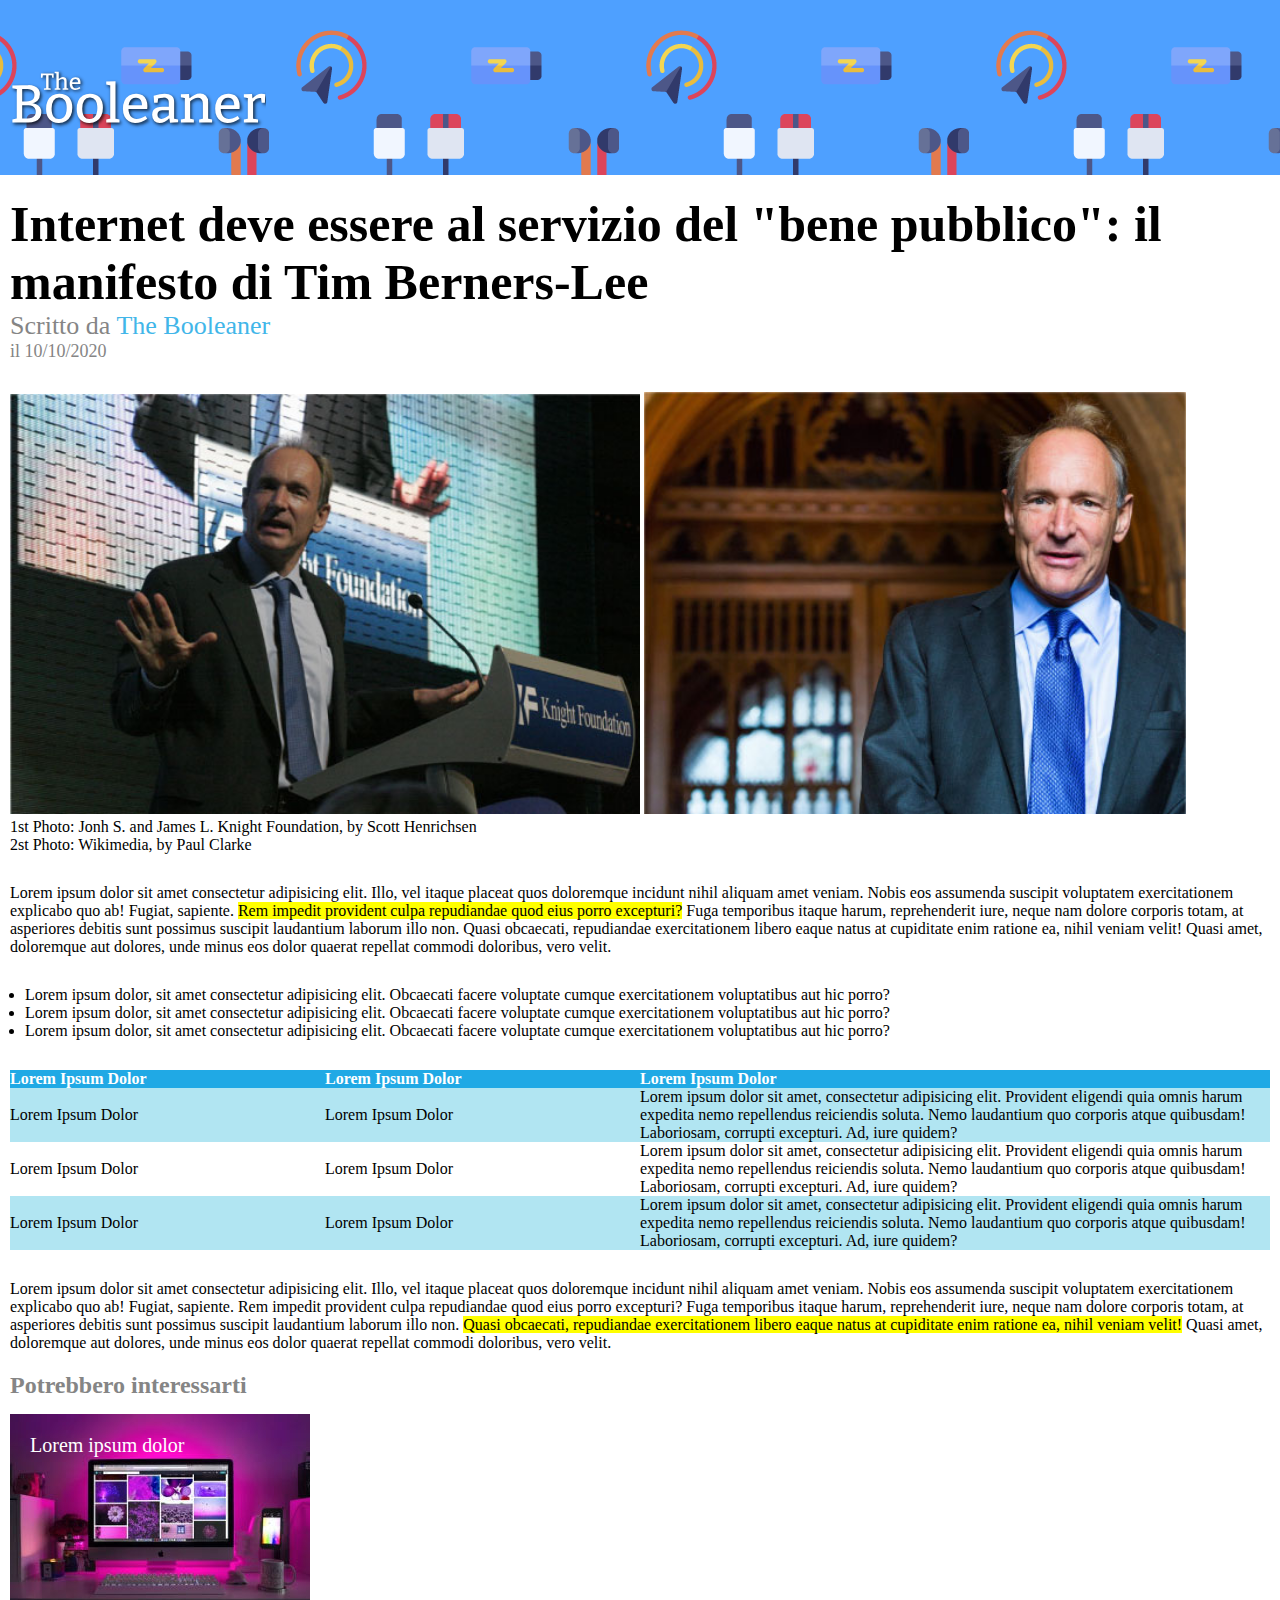
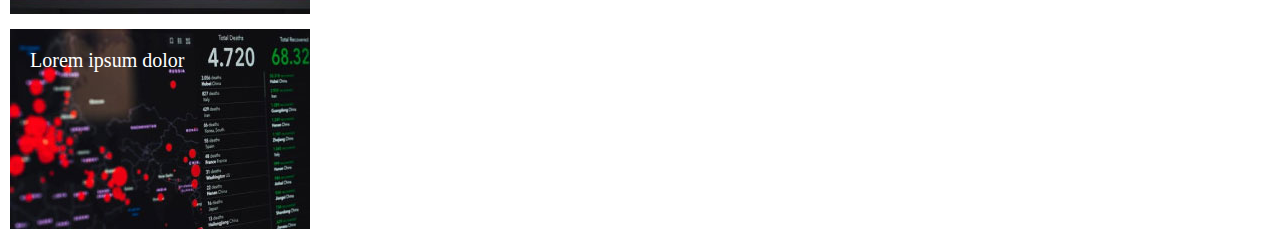
<file: index.html>
<!DOCTYPE html>
<html lang="en">
  <head>
    <meta charset="UTF-8">
    <meta name="viewport" content="width=device-width, initial-scale=1.0">
    <title>The Booleaner</title>
    <link rel="stylesheet" href="style.css">
  </head>
  <body>
    <!-- header della pagina -->
    <header>
      <img src="img/logo.svg" alt="Journal Name">
    </header>
    <!-- inizio main -->
    <main>
        <!-- titolo principale  -->
        <h1>Internet deve essere al servizio del "bene pubblico": il manifesto di Tim Berners-Lee</h1>
        <!-- autore e data -->
        <div class="article-writer">Scritto da <span>The Booleaner</span></div>
        <div class="pubblishing-date">il 10/10/2020</div>
        <!-- immagini principali -->
        <div class="heading-images">
          <img src="img/tim-1.jpg" alt="Tim Berners-Lee foto 1" id="first-photo">
          <img src="img/tim-2.jpg" alt="Tim Berners-Lee foto 2" id="second-photo">
        </div>
        <!-- didascalie immagini -->
        <div>1st Photo: Jonh S. and James L. Knight Foundation, by Scott Henrichsen</div>
        <div>2st Photo: Wikimedia, by Paul Clarke</div>
        <!-- primo paragrafo -->
        <p class="first-paragraph">
          Lorem ipsum dolor sit amet consectetur adipisicing elit. Illo, vel itaque placeat quos doloremque incidunt nihil aliquam amet veniam. Nobis eos assumenda suscipit voluptatem exercitationem explicabo quo ab! Fugiat, sapiente.
          <span>Rem impedit provident culpa repudiandae quod eius porro excepturi?</span>
          Fuga temporibus itaque harum, reprehenderit iure, neque nam dolore corporis totam, at asperiores debitis sunt possimus suscipit laudantium laborum illo non.
          Quasi obcaecati, repudiandae exercitationem libero eaque natus at cupiditate enim ratione ea, nihil veniam velit! Quasi amet, doloremque aut dolores, unde minus eos dolor quaerat repellat commodi doloribus, vero velit.
        </p>
        <!-- lista non ordinata -->
        <ul>
          <li>Lorem ipsum dolor, sit amet consectetur adipisicing elit. Obcaecati facere voluptate cumque exercitationem voluptatibus aut hic porro? 
          </li>
          <li>Lorem ipsum dolor, sit amet consectetur adipisicing elit. Obcaecati facere voluptate cumque exercitationem voluptatibus aut hic porro? 
          </li>
          <li>Lorem ipsum dolor, sit amet consectetur adipisicing elit. Obcaecati facere voluptate cumque exercitationem voluptatibus aut hic porro? 
          </li>
        </ul>
        <!-- tabella -->
        <table>
          <thead>
            <tr class="riga-header">
              <th class="prima-colonna">Lorem Ipsum Dolor</th>
              <th class="seconda-colonna">Lorem Ipsum Dolor</th>
              <th class="terza-colonna">Lorem Ipsum Dolor</th>
            </tr>
          </thead>
          <tbody>
            <tr class="riga-prima">
              <td class="prima-colonna">Lorem Ipsum Dolor</td>
              <td class="seconda-colonna">Lorem Ipsum Dolor</td>
              <td class="terza-colonna">
                Lorem ipsum dolor sit amet, consectetur adipisicing elit. Provident eligendi quia omnis harum expedita nemo repellendus reiciendis soluta. Nemo laudantium quo corporis atque quibusdam! Laboriosam, corrupti excepturi. Ad, iure quidem?
              </td> 
            </tr>
            <tr class="riga-seconda">
              <td class="prima-colonna">Lorem Ipsum Dolor</td>
              <td class="seconda-colonna">Lorem Ipsum Dolor</td>
              <td class="terza-colonna">
                Lorem ipsum dolor sit amet, consectetur adipisicing elit. Provident eligendi quia omnis harum expedita nemo repellendus reiciendis soluta. Nemo laudantium quo corporis atque quibusdam! Laboriosam, corrupti excepturi. Ad, iure quidem?
              </td> 
            </tr>
            <tr class="riga-terza">
              <td class="prima-colonna">Lorem Ipsum Dolor</td>
              <td class="seconda-colonna">Lorem Ipsum Dolor</td>
              <td class="terza-colonna">
                Lorem ipsum dolor sit amet, consectetur adipisicing elit. Provident eligendi quia omnis harum expedita nemo repellendus reiciendis soluta. Nemo laudantium quo corporis atque quibusdam! Laboriosam, corrupti excepturi. Ad, iure quidem?
              </td> 
            </tr>
          </tbody>
        </table>
        <!-- secondo paragrafo -->
        <p class="second-paragraph">
          Lorem ipsum dolor sit amet consectetur adipisicing elit. Illo, vel itaque placeat quos doloremque incidunt nihil aliquam amet veniam. Nobis eos assumenda suscipit voluptatem exercitationem explicabo quo ab! Fugiat, sapiente.
          Rem impedit provident culpa repudiandae quod eius porro excepturi?
          Fuga temporibus itaque harum, reprehenderit iure, neque nam dolore corporis totam, at asperiores debitis sunt possimus suscipit laudantium laborum illo non.
          <span>Quasi obcaecati, repudiandae exercitationem libero eaque natus at cupiditate enim ratione ea, nihil veniam velit!</span> 
          Quasi amet, doloremque aut dolores, unde minus eos dolor quaerat repellat commodi doloribus, vero velit.
        </p>
    </main>
    <!-- inizio footer -->
    <footer>
      <!-- titolo footer -->
      <div class="footer-title">Potrebbero interessarti</div>
      <!-- immagini del footer -->
      <div class="monitor">
        <div>Lorem ipsum dolor</div>
      </div>
      <div class="graph">
        <div>Lorem ipsum dolor</div>
      </div>
    </footer>
  </body>
</html>
</file>
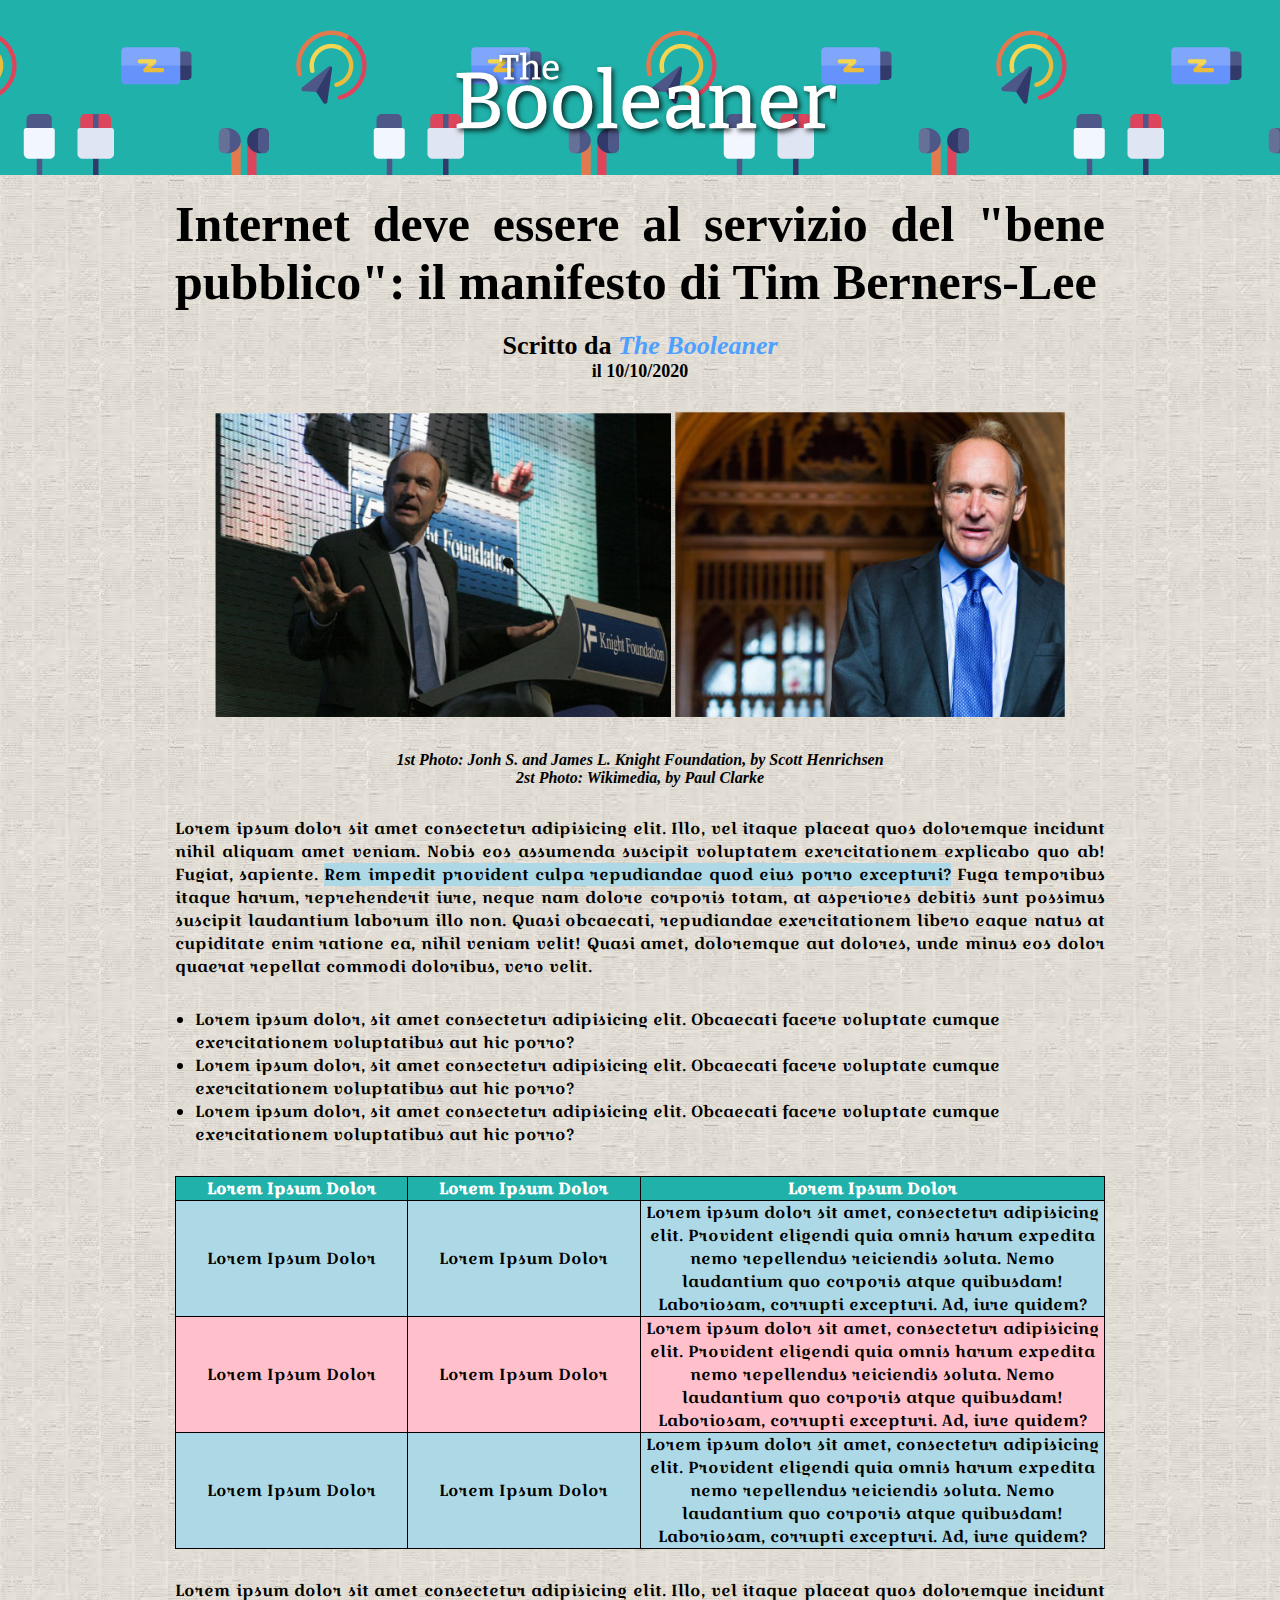
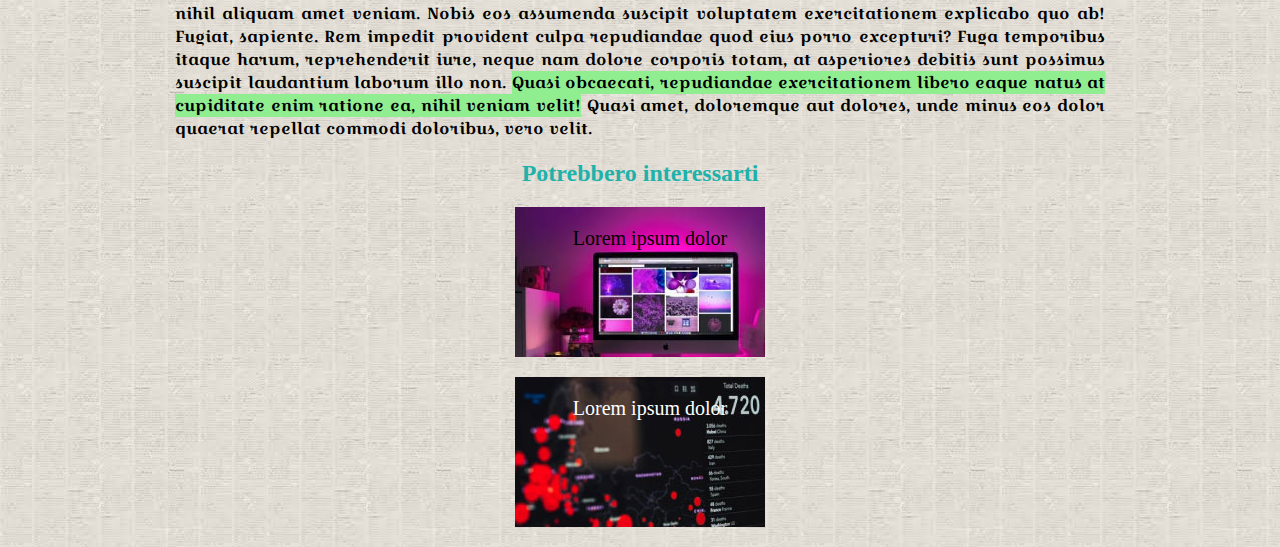
<file: Bonus/index-bonus.html>
<!DOCTYPE html>
<html lang="en">
  <head>
    <meta charset="UTF-8">
    <meta name="viewport" content="width=device-width, initial-scale=1.0">
    <title>The Booleaner</title>
    <link rel="stylesheet" href="style-bonus.css">
    <link rel="preconnect" href="https://fonts.googleapis.com">
    <link rel="preconnect" href="https://fonts.gstatic.com" crossorigin>
    <link href="https://fonts.googleapis.com/css2?family=Croissant+One&family=Roboto:wght@300&display=swap" rel="stylesheet">
  </head>
  <body>
    <!-- header della pagina -->
    <header>
      <img src="../img/logo.svg" alt="Journal Name">
    </header>
    <div class="contenitore">
    <!-- inizio main -->
    <main>
        <!-- titolo principale  -->
        <h1>Internet deve essere al servizio del "bene pubblico": il manifesto di Tim Berners-Lee</h1>
        <!-- autore e data -->
        <div class="article-writer">Scritto da <span>The Booleaner</span></div>
        <div class="pubblishing-date">il 10/10/2020</div>
        <!-- immagini principali -->
        <div class="heading-images">
          <img src="../img/tim-1.jpg" alt="Tim Berners-Lee foto 1" id="first-photo">
          <img src="../img/tim-2.jpg" alt="Tim Berners-Lee foto 2" id="second-photo">
        </div>
        <!-- didascalie immagini -->
        <div class="didascalia">1st Photo: Jonh S. and James L. Knight Foundation, by Scott Henrichsen</div>
        <div class="didascalia">2st Photo: Wikimedia, by Paul Clarke</div>
        <!-- primo paragrafo -->
        <p class="first-paragraph">
          Lorem ipsum dolor sit amet consectetur adipisicing elit. Illo, vel itaque placeat quos doloremque incidunt nihil aliquam amet veniam. Nobis eos assumenda suscipit voluptatem exercitationem explicabo quo ab! Fugiat, sapiente.
          <span>Rem impedit provident culpa repudiandae quod eius porro excepturi?</span>
          Fuga temporibus itaque harum, reprehenderit iure, neque nam dolore corporis totam, at asperiores debitis sunt possimus suscipit laudantium laborum illo non.
          Quasi obcaecati, repudiandae exercitationem libero eaque natus at cupiditate enim ratione ea, nihil veniam velit! Quasi amet, doloremque aut dolores, unde minus eos dolor quaerat repellat commodi doloribus, vero velit.
        </p>
        <!-- lista non ordinata -->
        <ul>
          <li>Lorem ipsum dolor, sit amet consectetur adipisicing elit. Obcaecati facere voluptate cumque exercitationem voluptatibus aut hic porro? 
          </li>
          <li>Lorem ipsum dolor, sit amet consectetur adipisicing elit. Obcaecati facere voluptate cumque exercitationem voluptatibus aut hic porro? 
          </li>
          <li>Lorem ipsum dolor, sit amet consectetur adipisicing elit. Obcaecati facere voluptate cumque exercitationem voluptatibus aut hic porro? 
          </li>
        </ul>
        <!-- tabella -->
        <table>
          <thead>
            <tr class="riga-header">
              <th class="prima-colonna">Lorem Ipsum Dolor</th>
              <th class="seconda-colonna">Lorem Ipsum Dolor</th>
              <th class="terza-colonna">Lorem Ipsum Dolor</th>
            </tr>
          </thead>
          <tbody>
            <tr class="riga-prima">
              <td class="prima-colonna">Lorem Ipsum Dolor</td>
              <td class="seconda-colonna">Lorem Ipsum Dolor</td>
              <td class="terza-colonna">
                Lorem ipsum dolor sit amet, consectetur adipisicing elit. Provident eligendi quia omnis harum expedita nemo repellendus reiciendis soluta. Nemo laudantium quo corporis atque quibusdam! Laboriosam, corrupti excepturi. Ad, iure quidem?
              </td> 
            </tr>
            <tr class="riga-seconda">
              <td class="prima-colonna">Lorem Ipsum Dolor</td>
              <td class="seconda-colonna">Lorem Ipsum Dolor</td>
              <td class="terza-colonna">
                Lorem ipsum dolor sit amet, consectetur adipisicing elit. Provident eligendi quia omnis harum expedita nemo repellendus reiciendis soluta. Nemo laudantium quo corporis atque quibusdam! Laboriosam, corrupti excepturi. Ad, iure quidem?
              </td> 
            </tr>
            <tr class="riga-terza">
              <td class="prima-colonna">Lorem Ipsum Dolor</td>
              <td class="seconda-colonna">Lorem Ipsum Dolor</td>
              <td class="terza-colonna">
                Lorem ipsum dolor sit amet, consectetur adipisicing elit. Provident eligendi quia omnis harum expedita nemo repellendus reiciendis soluta. Nemo laudantium quo corporis atque quibusdam! Laboriosam, corrupti excepturi. Ad, iure quidem?
              </td> 
            </tr>
          </tbody>
        </table>
        <!-- secondo paragrafo -->
        <p class="second-paragraph">
          Lorem ipsum dolor sit amet consectetur adipisicing elit. Illo, vel itaque placeat quos doloremque incidunt nihil aliquam amet veniam. Nobis eos assumenda suscipit voluptatem exercitationem explicabo quo ab! Fugiat, sapiente.
          Rem impedit provident culpa repudiandae quod eius porro excepturi?
          Fuga temporibus itaque harum, reprehenderit iure, neque nam dolore corporis totam, at asperiores debitis sunt possimus suscipit laudantium laborum illo non.
          <span>Quasi obcaecati, repudiandae exercitationem libero eaque natus at cupiditate enim ratione ea, nihil veniam velit!</span> 
          Quasi amet, doloremque aut dolores, unde minus eos dolor quaerat repellat commodi doloribus, vero velit.
        </p>
    </main>
    <!-- inizio footer -->
    <footer>
      <!-- titolo footer -->
      <div class="footer-title">Potrebbero interessarti</div>
      <!-- immagini del footer -->
      <div class="monitor">
        <div>Lorem ipsum dolor</div>
      </div>
      <div class="graph">
        <div>Lorem ipsum dolor</div>
      </div>
    </footer>
    </div>
  </body>
</html>
</file>
<file: style.css>
/* generale */
* {
  margin: 0;
  padding: 0;
  box-sizing: border-box;
}
/* inizio header */
header {
  background-image: url(img/pattern.png);
  background-color: #4ea0ff;
  background-position: top;
  height: 175px;
}

header img {
  width: 20%;
  margin-left: 10px;
  margin-top: 70px;
}
/* fine header */
/* inizio main */
main {
  margin: 20px 10px;
}
/* inizio titolo principale, autore e data */
h1 {
  font-size: 50px;
}

.article-writer {
  color: #858585;
  font-size: 26px;
}

.pubblishing-date {
  color: #858585;
  font-size: 18px;
}

 .article-writer span {
  color: #41b6e9;
}
/* fine titolo principale, autore e data */
/* inizio immagini principali con didascalie */
.heading-images {
  margin-top: 30px;
}

#first-photo {
  width: 50%;
}

#second-photo {
  width: 43%;
}
/* fine immagini principali con didascalie */
/* inizio primo paragrafo */
.first-paragraph {
  margin-top: 30px;
}

.first-paragraph span {
  background-color: yellow;
}
/* fine primo paragrafo */
/* inizio ul */
ul {
 margin: 30px 15px;
}
/* fine ul */
/* inizio table */
table {
  border-collapse: collapse;
}

.riga-header {
  color: white;
  background-color: #20a9e5;
  text-align: left;
}

.riga-prima, .riga-terza {
  background-color: #b1e5f2;
}

.riga-seconda {
  background-color: white;
}

.prima-colonna {
  width: 25%;
}

.seconda-colonna {
  width: 25%;
}

.terza-colonna {
  width: 50%;
}

.second-paragraph {
  margin-top: 30px;
}

.second-paragraph span {
  background-color: yellow;
}
/* fine table */
/* fine main */

/* inizio footer */
footer {
  margin: 20px 10px;
}

.footer-title {
  color: #858585;
  font-size: 24px;
  font-weight: bold;
}

.monitor {
  width: 300px;
  height: 200px;
  background-image: url(img/monitor.jpg);
  margin-top: 15px;
  padding-top: 20px;
  padding-left: 20px;
}

.graph {
  width: 300px;
  height: 200px;
  background-image: url(img/graph.jpg);
  margin-top: 15px;
  padding-top: 20px;
  padding-left: 20px;
}

.monitor div {
  color: white;
  font-size: 20px;
}

.graph div {
  color: white;
  font-size: 20px;
}
/* fine footer */
</file>
<file: Bonus/style-bonus.css>
/* generale */
* {
  margin: 0;
  padding: 0;
  box-sizing: border-box;
}
body {
  background-image: url(carta.jpeg);
}
/* inizio header */
header {
  background-image: url(../img/pattern.png);
  background-color: lightseagreen;
  background-position: top;
  height: 175px;
  text-align: center;
}

header img {
  width: 30%;
  margin-left: 10px;
  margin-top: 50px;
}
/* fine header */
.contenitore {
  margin: 0 175px;
}
/* inizio main */
main {
  margin: 20px 0 20px 0;
  text-align: center;
}
/* inizio titolo principale, autore e data */
h1 {
  font-size: 50px;
  text-align: justify;
}

.article-writer {
  margin-top: 20px;
  color: black;
  font-size: 26px;
  font-weight: bolder;
}

.pubblishing-date {
  color: black;
  font-size: 18px;
  font-weight: bolder;
}

.article-writer span {
  color: #4ea0ff;
  font-style: italic;
  font-weight: bold;
}
/* fine titolo principale, autore e data */
/* inizio immagini principali con didascalie */
.heading-images {
  margin: 30px 0px 30px 0px;
}

#first-photo {
  width: 49%;
}

#second-photo {
  width: 42%;
}

.didascalia{
  font-weight: bold;
  font-style: italic;
}
/* fine immagini principali con didascalie */
/* inizio primo paragrafo */
.first-paragraph {
  margin-top: 30px;
  text-align: justify;
  font-family: 'Croissant One', cursive;
}

.first-paragraph span {
  background-color: lightblue;
}
/* fine primo paragrafo */
/* inizio ul */
ul {
  margin-top: 30px;
  margin-bottom: 30px;
  margin-left: 20px;
}

li {
  text-align: left;
  font-family: 'Croissant One', cursive;
}
/* fine ul */
/* inizio table */
table {
  border-collapse: collapse;
  font-family: 'Croissant One', cursive;
}

.riga-header {
  color: white;
  background-color: lightseagreen;
}
td, th {
  border: 1px solid black;
}
.riga-prima, .riga-terza {
  background-color: lightblue;
}

.riga-seconda {
  background-color: pink;
}

.prima-colonna {
  width: 25%;
}

.seconda-colonna {
  width: 25%;
}

.terza-colonna {
  width: 50%;
}

.second-paragraph {
  margin-top: 30px;
  text-align: justify;
  font-family: 'Croissant One', cursive;
}

.second-paragraph span {
  background-color: lightgreen;
}
/* fine table */
/* fine main */

/* inizio footer */
footer {
  margin: 20px 0 20px 0;
  text-align: center;
}

.footer-title {
  color: lightseagreen;
  font-size: 24px;
  font-weight: bold;
}

.monitor {
  width: 250px;
  height: 150px;
  background-image: url(../img/monitor.jpg);
  padding-top: 20px;
  padding-left: 20px;
  text-align: center;
  margin: 20px auto;
}

.graph {
  width: 250px;
  height: 150px;
  background-image: url(../img/graph.jpg);
  padding-top: 20px;
  padding-left: 20px;
  text-align: center;
  margin: 20px auto;
}

.monitor div {
  color: white;
  font-size: 20px;
  color: black;
}

.graph div {
  color: white;
  font-size: 20px;
  color: white;
}
/* fine footer */
</file>
